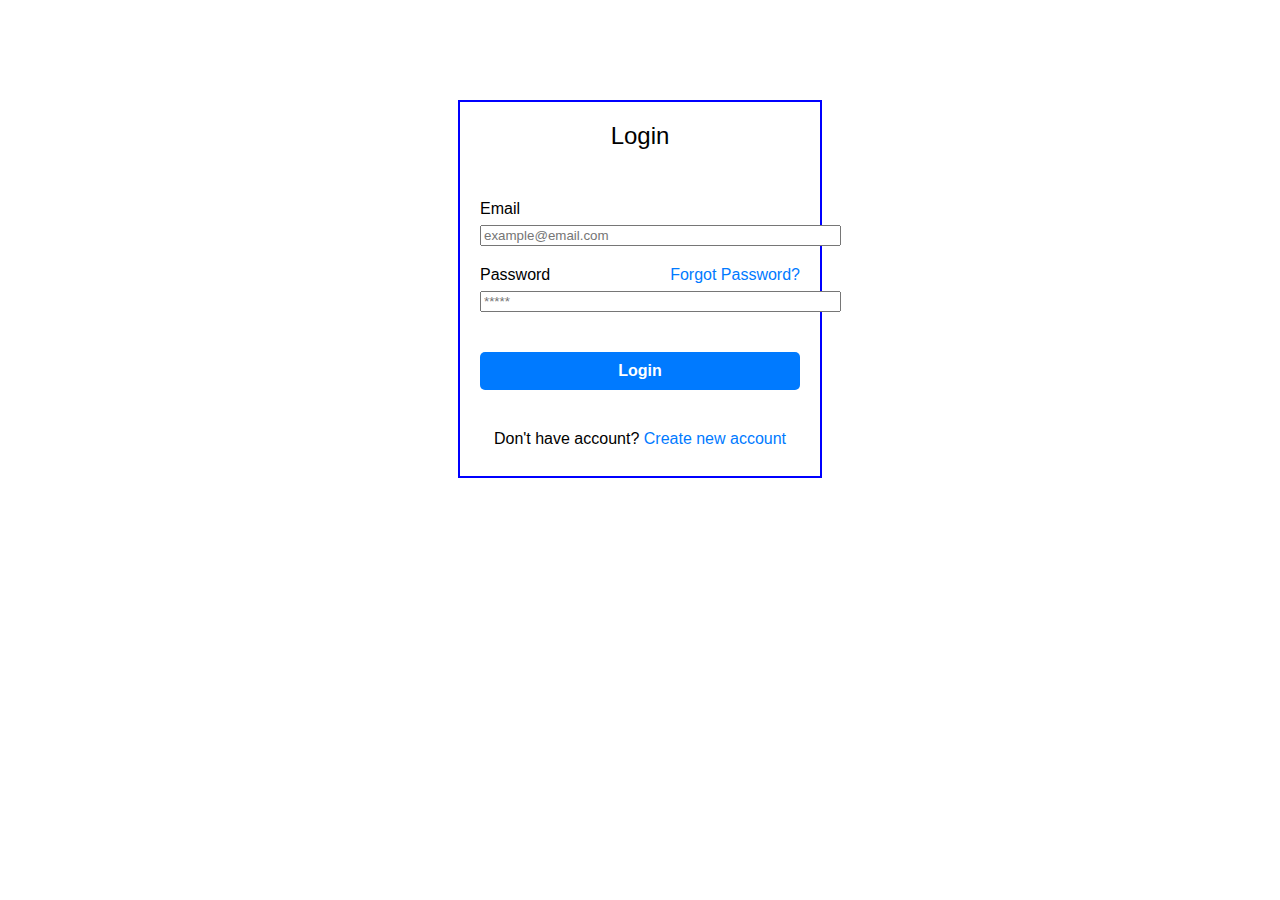
<file: index.html>
<!DOCTYPE html>
<html lang="en">
<head>
    <meta charset="UTF-8">
    <meta http-equiv="X-UA-Compatible" content="IE=edge">
    <meta name="viewport" content="width=device-width, initial-scale=1.0">
    <title>Flex</title>
    <link rel="stylesheet" href="./flex.css">
</head>
<body>
    <div class="page">
        <h2 class="log">Login</h2>
        <div class="email">Email</div>
        <div class="item1"><input type="email" size="42" placeholder="example@email.com"></div>
        
        <div class="item2">
            <div class="password-row">

                <div>Password</div>
                <div class="item3">Forgot Password?</div>
            </div>
            <div class="pass">
                <input type="password" size="42" placeholder="*****">
            </div>
     <div class="btn">
        Login
     </div>
     <div class="last">
     Don't have account? <span class="new">Create new account</span>
    </div>
    
</body>
</html>
</file>
<file: flex.css>
.page{
   width: 320px;
   height: 334px;
   border:solid blue 2px;
   margin: auto;
   margin-top: 100px;
   padding: 20px;
  
   
}
.log{
   font-family: Arial, Helvetica, sans-serif;
   font-weight: 400;
   font-size: 24px;
   text-align: center;
   margin-top: 0px;
   
}
.email{
   font-family: Arial, Helvetica, sans-serif;
   font-size: 16px; 
   font-weight: 400; 
   margin-top: 50px;
}
.item1{
   margin-top: 7px;
   border: 0px;
}
.password-row
{
   display: flex;
   justify-content: space-between;
   margin-top: 20px;
   font-family: Arial, Helvetica, sans-serif;
}
.item3{
   color: #007AFF;
}
.pass{
   margin-top: 7px;
}
.btn{
   background-color: #007AFF;
   color: white;
   border-radius: 5px;
   margin-top: 40px;
   text-align: center;
   font-family: Arial, Helvetica, sans-serif;
   font-size: 16px;
   font-weight: 700;
   padding: 10px;

}

.last{
   margin-top: 40px;
   text-align: center;
   font-family: Arial, Helvetica, sans-serif;
   font-size: 16px;
}
.new{
  color: #007AFF; 
}
</file>
